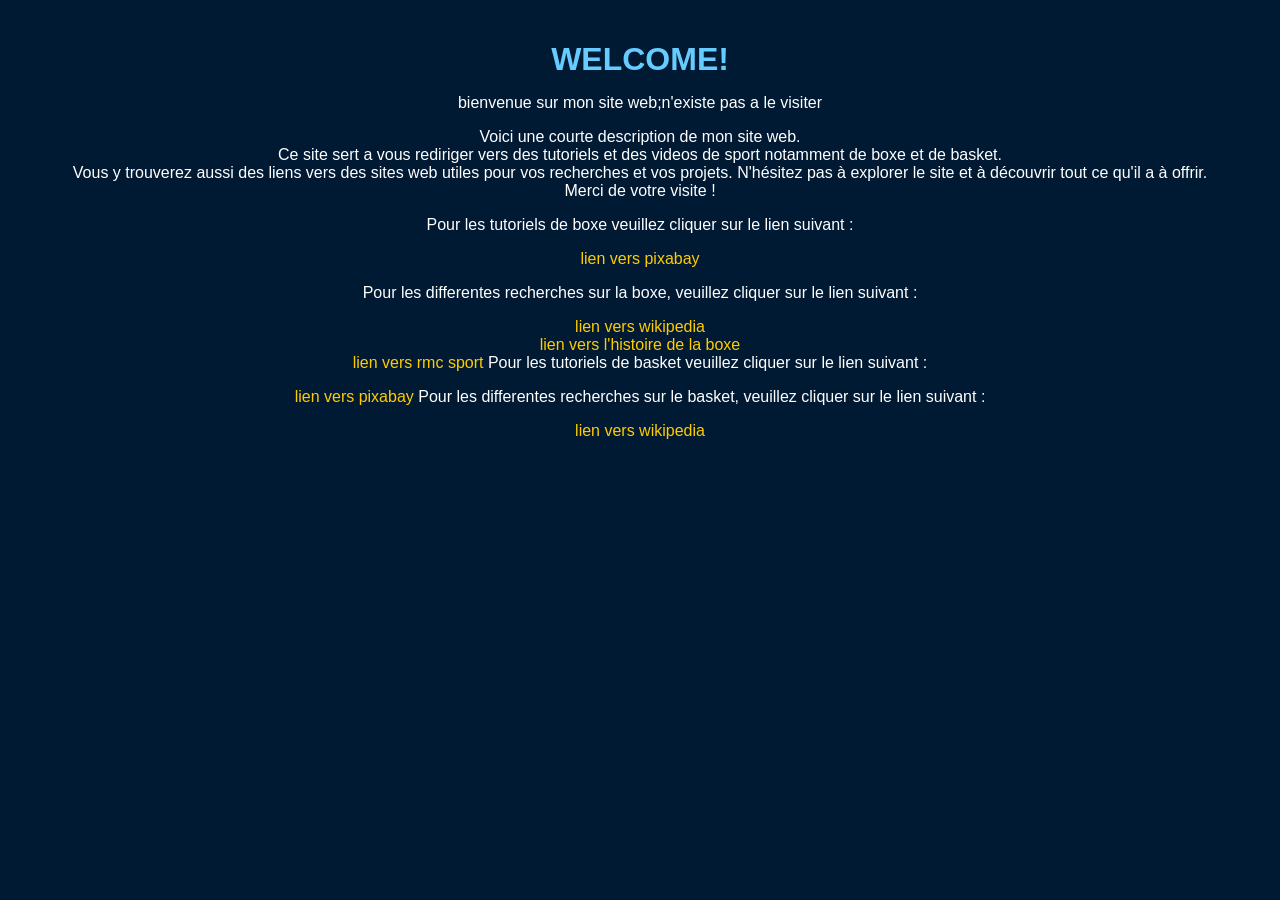
<file: index1.html>
<!DOCTYPE html>
<html lang="fr">
<head>
    <meta charset="UTF-8">
    <meta name="viewport" content="width=device-width, initial-scale=1.0">
    <title>Mon Site Web</title>
    <link rel="stylesheet" href="style.css">
</head>
<body>
    <h1>
WELCOME!
    </h1>
<p class=" WELCOME">bienvenue sur mon site web;n'existe pas a le visiter </p>

<p class="description">Voici une courte description de mon site web.
    <br> Ce site sert a vous rediriger vers des tutoriels et des videos de sport notamment de boxe et de basket.
    <br> Vous y trouverez aussi des liens vers des sites web utiles pour vos recherches et vos projets. N'hésitez pas à explorer le site et à découvrir tout ce qu'il a à offrir.
    <br> Merci de votre visite  !</p>
 <p> Pour les tutoriels de boxe veuillez cliquer sur le lien suivant :</p>   
<a href="https://pixabay.com/fr/videos/search/boxe/" target="_blank">
    lien vers pixabay</a>
<p>Pour les differentes recherches sur la boxe, veuillez cliquer sur le lien suivant :</p>
<a href="https://fr.wikipedia.org/wiki/Boxe" target="_blank">lien vers wikipedia</a>
<br>
<a href="https://histoireboxe.com/boxe-anglaise-guide-ultime" target="_blank">lien vers l'histoire de la boxe</a> <br>
<a href="https://rmcsport.bfmtv.com/sports-de-combat/boxe/" target="_blank">lien vers rmc sport</a>
Pour les tutoriels de basket veuillez cliquer sur le lien suivant :</p>
<a href="https://pixabay.com/fr/videos/search/basketball/" target="_blank">
    lien vers pixabay</a>
 Pour les differentes recherches sur le basket, veuillez cliquer sur le lien suivant :</p> 
<a href="https://fr.wikipedia.org/wiki/Basket-ball" target="_blank">lien vers wikipedia</a>  
</body>
</html>
</file>
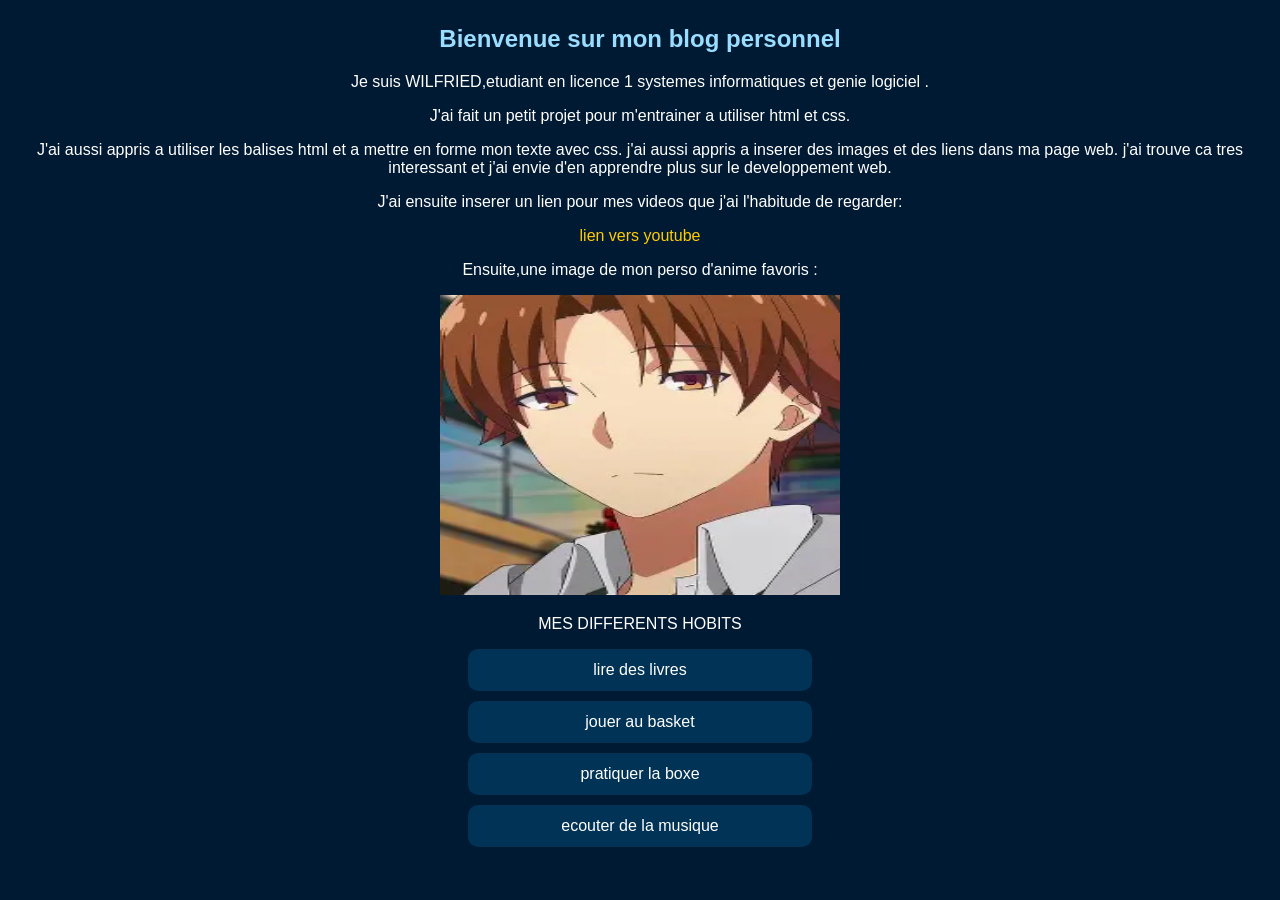
<file: index2.html>
<!DOCTYPE html>
<html lang="fr">

<head>
    <meta charset="UTF-8">
    <meta name="viewport" content="width=device-width, initial-scale=1.0">
    <title>mon nouveau projet</title>
    <link rel="stylesheet" href="style.css">
</head>

<body>
    <div>
        <h2>Bienvenue sur mon blog personnel</h2>
        <P>Je suis WILFRIED,etudiant en licence 1 systemes informatiques et genie logiciel .</P>
        <p>J'ai fait un petit projet pour m'entrainer a utiliser html et css.</p>
        <p>J'ai aussi appris a utiliser les balises html et a mettre en forme mon texte avec css. j'ai aussi appris a
            inserer des images et des liens dans ma page web. j'ai trouve ca tres interessant et j'ai envie d'en
            apprendre
            plus sur le developpement web.</p>
        <p>J'ai ensuite inserer un lien pour mes videos que j'ai l'habitude de regarder:</p>
        <a href="https://www.youtube.com/" target="_blank">lien vers youtube</a>
        <P>Ensuite,une image de mon perso d'anime favoris :</P>
        <img src="image/anime.webp" alt="image d'anime" width="400" height="300">
        <P>MES DIFFERENTS HOBITS</P>
        <ul>
            <li>lire des livres</li>
            <li>jouer au basket</li>
            <li>pratiquer la boxe</li>
            <li>ecouter de la musique</li>

            <div>
</body>

</html>
</file>
<file: style.css>
body {
  background-color: #001a33;
  color: white;
  font-family: Arial, sans-serif;
  text-align: center;
  margin: 0;
  padding: 20px;
}

h1 {
  color: #66ccff;
  margin-bottom: 5px;
}

h2 {
  color: #99ddff;
  margin-top: 5px;
}

.intro {
  font-size: 18px;
  margin-bottom: 25px;
}

h3 {
  color: #66ccff;
  margin-top: 25px;
}

.box {
  background-color: #003355;
  width: 85%;
  max-width: 400px;
  margin: 0 auto 20px;
  padding: 16px;
  border-radius: 12px;
  border: 2px solid #66ccff;
}

.box p {
  font-size: 15px;
  line-height: 1.5;
  margin: 8px 0;
  color: #eee;
}

.images {
  display: flex;
  justify-content: center;
  gap: 15px;
  flex-wrap: wrap;
  margin: 20px 0;
}

.images img {
  width: 45%;
  max-width: 180px;
  border-radius: 12px;
  border: 3px solid #66ccff;
}

ul {
  list-style: none;
  padding: 0;
}

li {
  background-color: #003355;
  margin: 10px auto;
  padding: 12px;
  width: 85%;
  max-width: 320px;
  border-radius: 10px;
}

a {
  color: #ffcc00;
  text-decoration: none;
}

a:hover {
  color: #66ccff;
}

footer {
  margin-top: 40px;
  color: #aaa;
  font-size: 14px;
}
</file>
